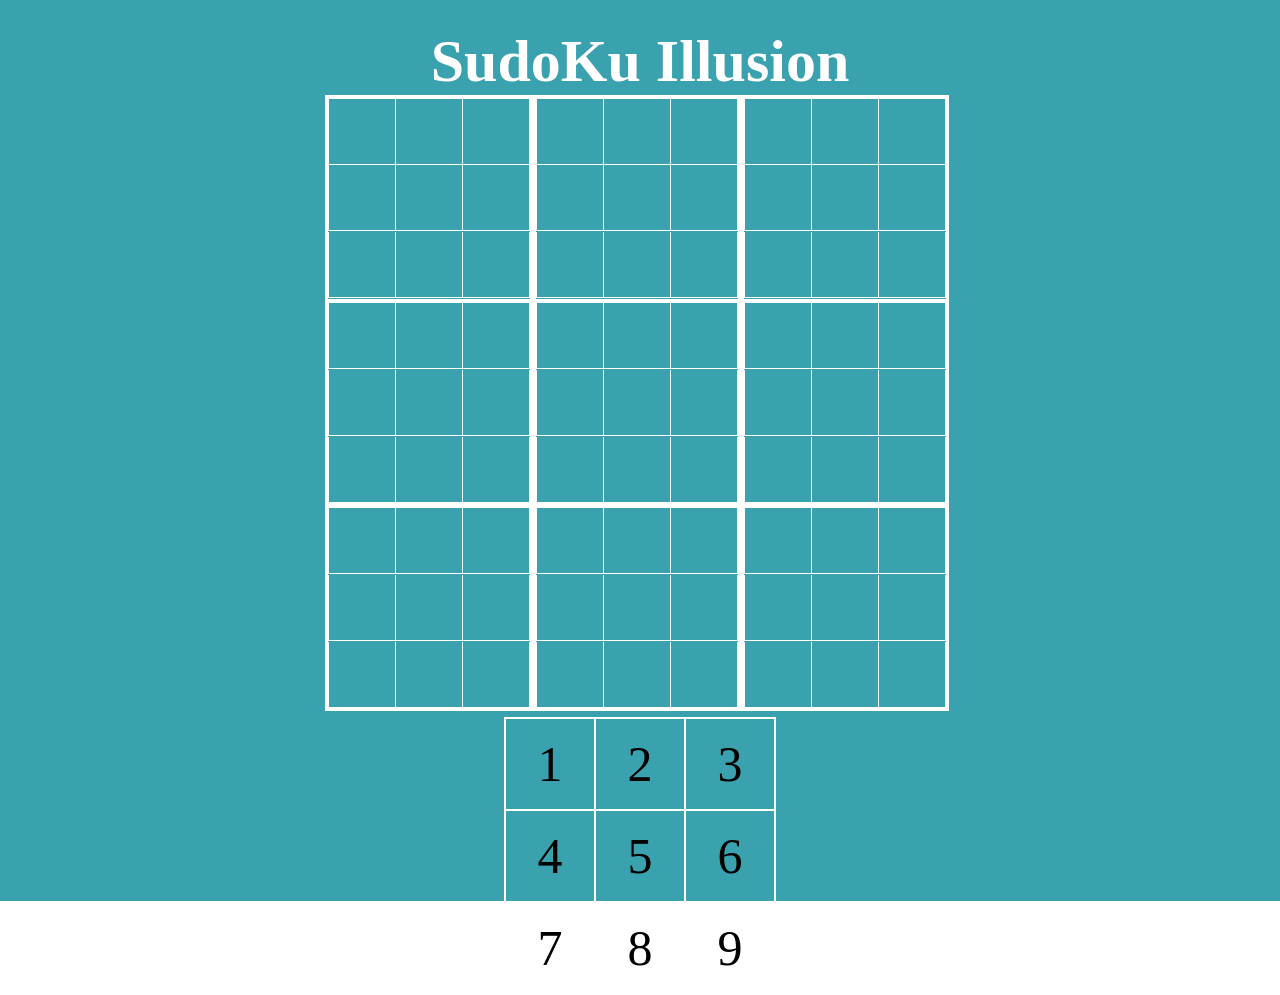
<file: index.html>
<html lang="en">
<head>
    <meta charset="UTF-8">
    <meta http-equiv="X-UA-Compatible" content="IE=edge">
    <meta name="viewport" content = "width=device-width, initial-scale=1.0">
    <link rel="stylesheet" href="style.css">
    <script src = "index.js"></script>
    <link rel="preconnect" href="https://fonts.googleapis.com">
    <link rel="preconnect" href="https://fonts.gstatic.com" crossorigin>
    <link href="https://fonts.googleapis.com/css2?family=Inconsolata:wght@500&family=Noto+Sans+TC&display=swap" rel="stylesheet">
    <title>SudoKu Illusion</title>
</head>

<body>
    <main class="background">
        <section class="title">
            <h1>SudoKu Illusion</h1>
        </section>

        <section class="gameboard">
            <div class="container">
                <div class="tile"></div>
                <div class="tile"></div>
                <div class="tile"></div>
                <div class="tile"></div>
                <div class="tile"></div>
                <div class="tile"></div>
                <div class="tile"></div>
                <div class="tile"></div>
                <div class="tile"></div>
            </div>
            <div class="container">
                <div class="tile"></div>
                <div class="tile"></div>
                <div class="tile"></div>
                <div class="tile"></div>
                <div class="tile"></div>
                <div class="tile"></div>
                <div class="tile"></div>
                <div class="tile"></div>
                <div class="tile"></div>
            </div>
            <div class="container">
                <div class="tile"></div>
                <div class="tile"></div>
                <div class="tile"></div>
                <div class="tile"></div>
                <div class="tile"></div>
                <div class="tile"></div>
                <div class="tile"></div>
                <div class="tile"></div>
                <div class="tile"></div>
            </div>
            <div class="container">
                <div class="tile"></div>
                <div class="tile"></div>
                <div class="tile"></div>
                <div class="tile"></div>
                <div class="tile"></div>
                <div class="tile"></div>
                <div class="tile"></div>
                <div class="tile"></div>
                <div class="tile"></div>
            </div>
            <div class="container">
                <div class="tile"></div>
                <div class="tile"></div>
                <div class="tile"></div>
                <div class="tile"></div>
                <div class="tile"></div>
                <div class="tile"></div>
                <div class="tile"></div>
                <div class="tile"></div>
                <div class="tile"></div>
            </div>
            <div class="container">
                <div class="tile"></div>
                <div class="tile"></div>
                <div class="tile"></div>
                <div class="tile"></div>
                <div class="tile"></div>
                <div class="tile"></div>
                <div class="tile"></div>
                <div class="tile"></div>
                <div class="tile"></div>
            </div>
            <div class="container">
                <div class="tile"></div>
                <div class="tile"></div>
                <div class="tile"></div>
                <div class="tile"></div>
                <div class="tile"></div>
                <div class="tile"></div>
                <div class="tile"></div>
                <div class="tile"></div>
                <div class="tile"></div>
            </div>
            <div class="container">
                <div class="tile"></div>
                <div class="tile"></div>
                <div class="tile"></div>
                <div class="tile"></div>
                <div class="tile"></div>
                <div class="tile"></div>
                <div class="tile"></div>
                <div class="tile"></div>
                <div class="tile"></div>
            </div>
            <div class="container">
                <div class="tile"></div>
                <div class="tile"></div>
                <div class="tile"></div>
                <div class="tile"></div>
                <div class="tile"></div>
                <div class="tile"></div>
                <div class="tile"></div>
                <div class="tile"></div>
                <div class="tile"></div>
            </div>
        </section>

        <section class="input">
            <div class="input-tile">1</div>
            <div class="input-tile">2</div>
            <div class="input-tile">3</div>
            <div class="input-tile">4</div>
            <div class="input-tile">5</div>
            <div class="input-tile">6</div>
            <div class="input-tile">7</div>
            <div class="input-tile">8</div>
            <div class="input-tile">9</div>
        </section>
    </main> 
</body>

</html>
</file>
<file: style.css>
* {
    padding: 0;
    margin: 0;
}
/*https://coolors.co/39a2ae-47bfbd-55dbcb-65e0bf-75e4b3*/
.title {
    color: #ffffff;
    text-align: center;
    font-size: 40px;
    margin-top: 2%;
}

.gameboard {
    margin: 0 auto;
    display: grid;
    align-items: center;
    grid-template-columns: 33% 33% 33%;
    grid-template-rows: 33% 33% 33%;
    max-width: 630px;
}

.container {
    margin: 2, 2, 2, 2;
    border: 3px solid white;
    display: grid;
    align-items: center;

    grid-template-columns: repeat(3, 1fr);
    grid-template-rows: repeat(3, 1fr);

    /*grid-template-columns: 33% 33% 33%;
    grid-template-rows: 33% 33% 33%; */
    max-width: 240px;
}

.container:hover {
    background-color: #55DBCB;
}

.tile {
    border-right: 1px solid white;
    border-bottom: 1px solid white;
    min-width: 66px;
    min-height: 65px;
    display: flex;
    justify-content: center;
    align-items: center;
    font-size: 40px;
    cursor: pointer;
}

.tile:hover {
    background-color: #65E0BF;
}

.tile:nth-child(-n+3) {
    /* Apply top border to the first row */
    border-top: 1px solid white;
}

.tile:nth-child(3n+1) {
    /* Apply left border to the first column */
    border-left: 1px solid white;
}

.input {
    border: 1px solid white;
    margin: 0 auto;
    display: grid;
    align-items: center;
    grid-template-columns: repeat(3, 1fr);
    grid-template-rows: repeat(3, 1fr);
    max-width: 270px;
}

.input-tile {
    border: 1px solid white;
    color:#000000;
    min-width: 88px;
    min-height: 90px;
    display: flex;
    justify-content: center;
    align-items: center;
    font-size: 50px;
    cursor: pointer;
}

.inputTile:hover {
    background-color: #55DBCB;
}


.background {
    background-color: #39A2AE;
    height: 100vh;
    padding-top: 1px;
}

body {
    overflow: hidden; /* Hide scrollbars */
}
</file>
